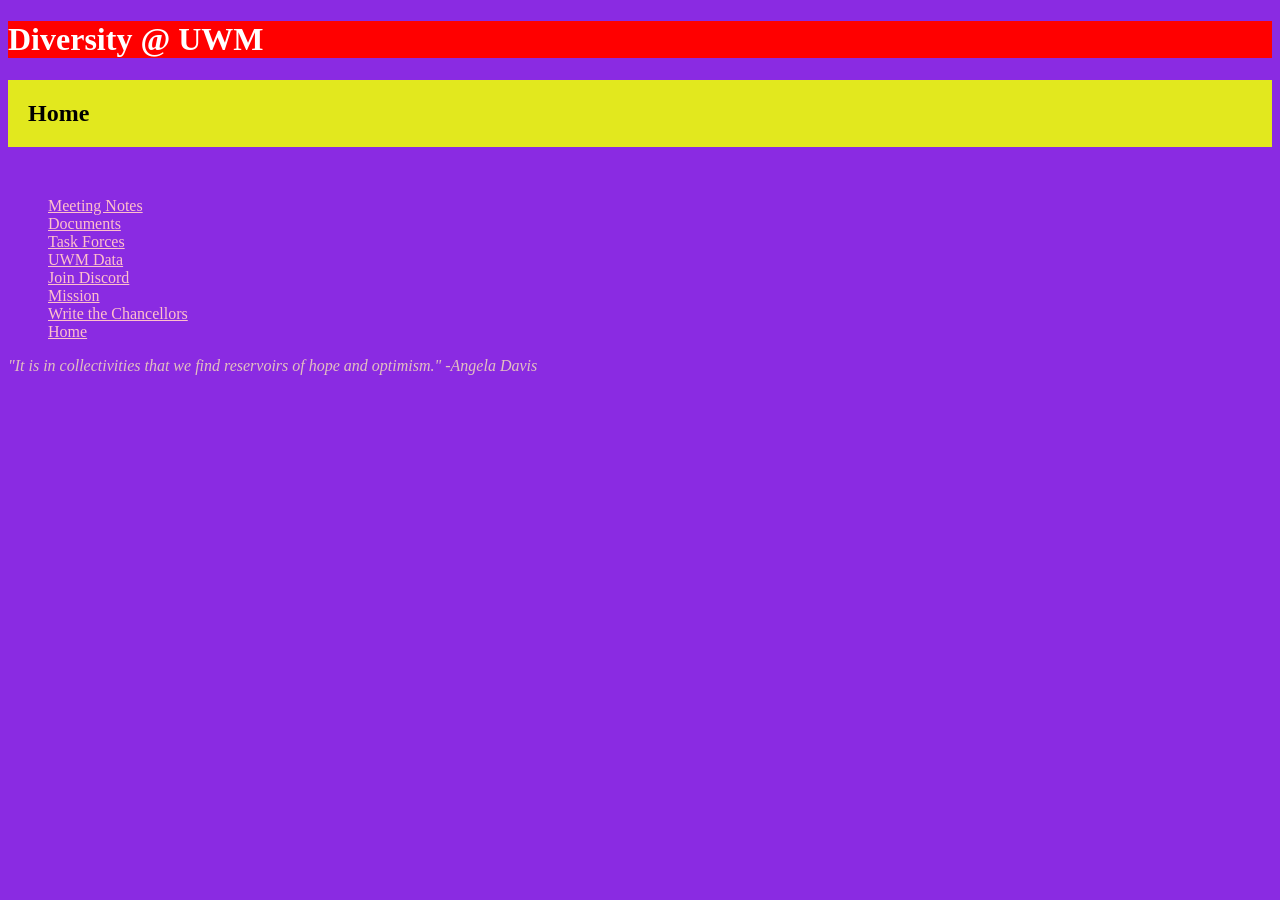
<file: index.html>
<!DOCTYPE html>
<html lang="en" class="styles">
    <head>
        <meta charset="utf-8">
        <meta name="viewport" content="width=device-width, inital-scale=1.0">
        <title> Diversity </title>
        <link href="styles.css" rel="stylesheet">
    </head>

    <body>
        <h1 class="header">
            Diversity @ UWM
        </h1>
        <h2 class="head">
            Home
        </h2>
        <ul class="main-nav">
            <li>
                <a href="notes.html" class="linkie">Meeting Notes</a>
            </li>

            <li>
                <a href="documents.html" class="linkie">Documents</a>
            </li>

            <li>
                <a href="task-force.html" class="linkie">Task Forces</a>
            </li>

            <li>
                <a href="data.html" class="linkie">UWM Data</a>
            </li>

            <li>
                <a href="https://discord.gg/CMDeGaMS4" class="linkie">Join Discord</a>
            </li>

            <li>
                <a href="mission.html" class="linkie">Mission</a>
            </li>

            <li>
                <a href="email.html" class="linkie">Write the Chancellors</a>
            </li>

            <li>
                <a href="index.html" class="linkie">Home</a>
            </li>
        </ul>
        <p>
            <em>"It is in collectivities that we find reservoirs of hope and optimism." -Angela Davis</em>


        </p>
    </body>
</html>
</file>
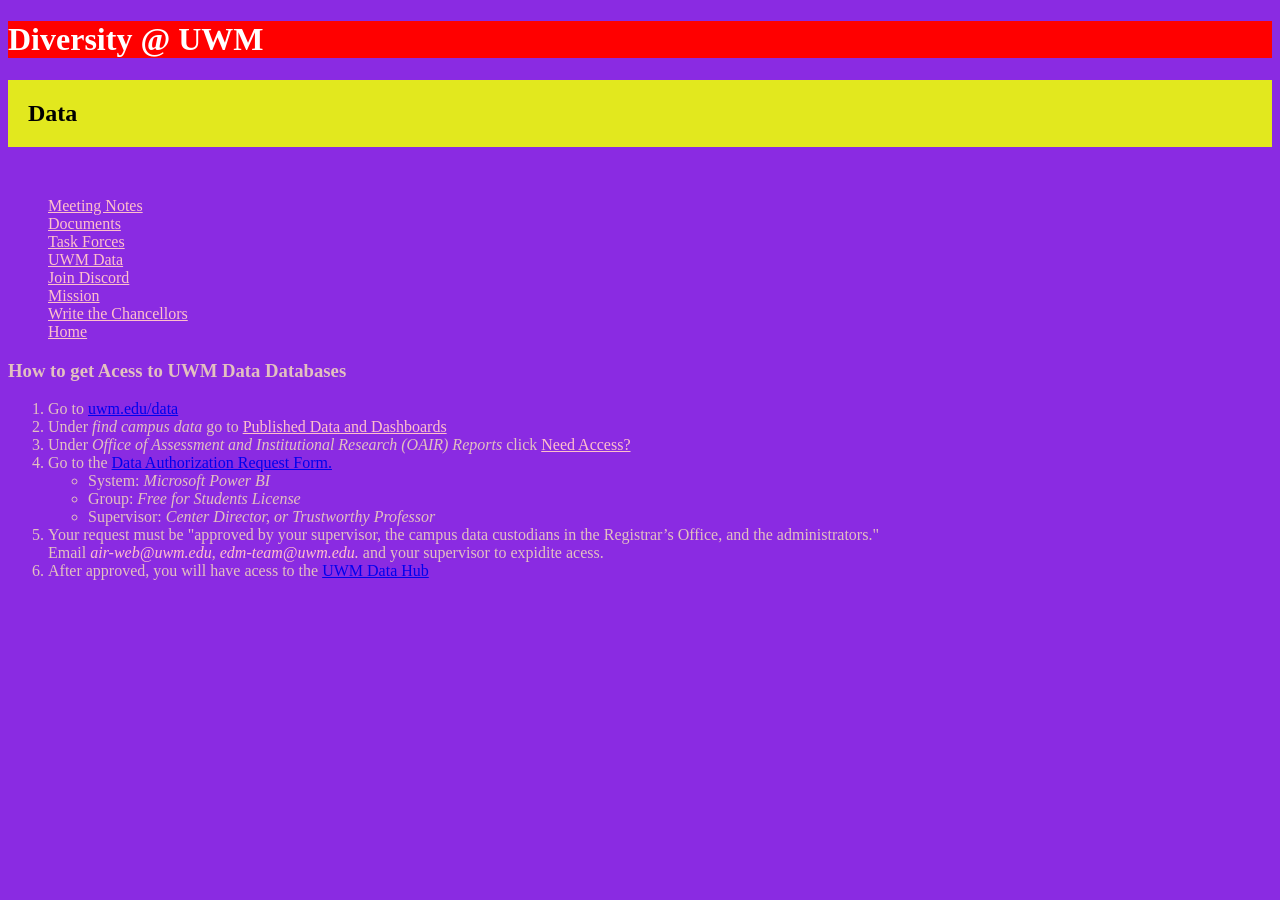
<file: data.html>
<!DOCTYPE html>
<html lang="en" class="styles">
    <head>
        <meta charset="utf-8">
        <meta name="viewport" content="width=device-width, inital-scale=1.0">
        <title> Diversity </title>
        <link href="styles.css" rel="stylesheet">
    </head>

    <body>
        <h1 class="header">
            Diversity @ UWM
        </h1>
        <h2 class="head">
            Data       
        </h2>

        <ul class="main-nav">
            <li>
                <a href="notes.html" class="linkie">Meeting Notes</a>
            </li>

            <li>
                <a href="documents.html" class="linkie">Documents</a>
            </li>

            <li>
                <a href="task-force.html" class="linkie">Task Forces</a>
            </li>

            <li>
                <a href="data.html" class="linkie">UWM Data</a>
            </li>

            <li>
                <a href="https://discord.gg/CMDeGaMS4" class="linkie">Join Discord</a>
            </li>

            <li>
                <a href="mission.html" class="linkie">Mission</a>
          
            </li>
                <a href="email.html" class="linkie">Write the Chancellors</a>

            <li>
                <a href="index.html" class="linkie">Home</a>
            </li>
        </ul>
        <h3>
            How to get Acess to UWM Data Databases
        </h3>
        <ol>
            <li>
              Go to <a href="https://uwm.edu/data">uwm.edu/data</a>
            </li>

            <li>
                Under <em>find campus data</em> go to <a class="linkie" href="https://uwm.edu/data/published-data-dashboards/">Published Data and Dashboards</a>
            </li>

            <li>
                Under <em>Office of Assessment and Institutional Research (OAIR) Reports</em> click <a class="linkie" href="https://uwm.edu/data/published-data-dashboards/">Need Access?</a>

            <li>
                Go to the <a href="https://uwm.edu/dar">Data Authorization Request Form.</a>           
                 <ul>
                        <li>
                            System: <em>Microsoft Power BI</em>
                        </li>
                        <li>
                            Group: <em>Free for Students License</em>
                        </li>
                        <li>
                            Supervisor: <em>Center Director, or Trustworthy Professor </em>
                        </li>
                    </ul>            
            </li>

            <li>
                Your request must be "approved by your supervisor, 
                the campus data custodians in the Registrar’s Office,
                and the administrators."
                <br>
                Email <em class=linkie>air-web@uwm.edu</em>, <em class="linkie">edm-team@uwm.edu.</em> and your supervisor to expidite acess.
            </li>

            <li>
                After approved, you will have acess to the <a href="https://uwm.edu/datahub/">UWM Data Hub</a>
            </li>
        </ol>
    </body>
</html>
</file>
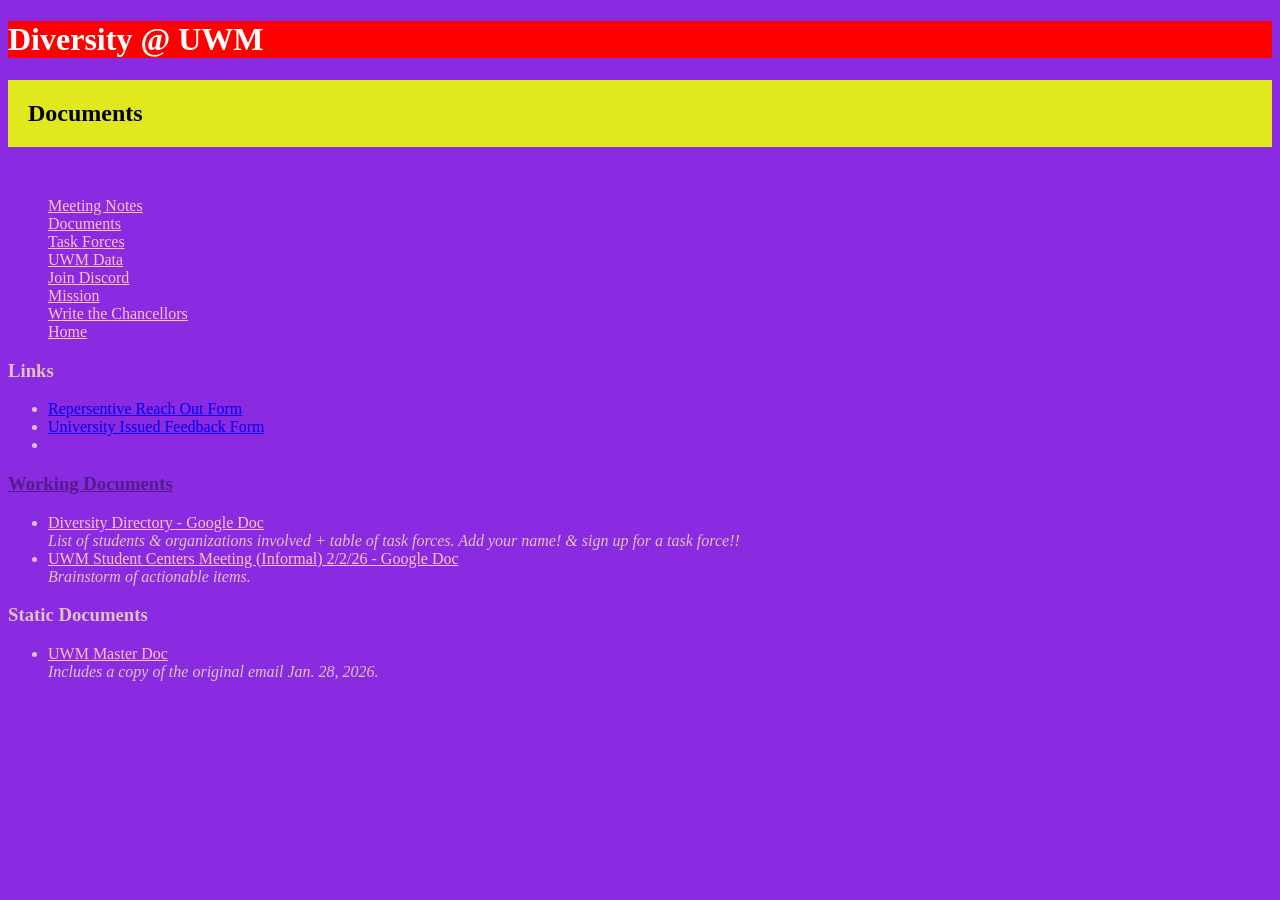
<file: documents.html>
<!DOCTYPE html>
<html lang="en" class="styles">
    <head>
        <meta charset="utf-8">
        <meta name="viewport" content="width=device-width, inital-scale=1.0">
        <title> Diversity </title>
        <link href="styles.css" rel="stylesheet">
    </head>

    <body>
        <h1 class="header">
            Diversity @ UWM
        </h1>
        <h2 class="head">
            Documents
        </h2>
        <ul class="main-nav">
            <li>
                <a href="notes.html" class="linkie">Meeting Notes</a>
            </li>

            <li>
                <a href="documents.html" class="linkie">Documents</a>
            </li>

            <li>
                <a href="task-force.html" class="linkie">Task Forces</a>
            </li>

            <li>
                <a href="data.html" class="linkie">UWM Data</a>
            </li>
            <li>
                <a href="https://discord.gg/CMDeGaMS4" class="linkie">Join Discord</a>
            </li>
            
            <li>
                <a href="mission.html" class="linkie">Mission</a>
            </li>

            <li>
                <a href="email.html" class="linkie">Write the Chancellors</a>
            </li>

            <li>
                <a href="index.html" class="linkie">Home</a>
            </li>
        </ul>
        <h3>
            Links
        </h3>
            <ul>
                <li>
                    <a href="https://docs.google.com/forms/d/1Ip5qpyHJROX8JQgkRAL9rEhhtSqCQGLcJoNSsYXvT0w/edit?usp=drivesdk">Repersentive Reach Out Form</h>
                </li>
                <li>
                    <a href="https://uwm.edu/studentaffairs/forms/uwm-identity-centers-design-feedback/">University Issued Feedback Form</h>
                </li>
                <li>
                    <a href=""></h>
                </li>
            </ul>

        <h3>
            Working Documents
        </h3>
        <ul>
            <li>
                <a href="https://docs.google.com/document/d/12p-eldIzF8hePLZ2BI7qAxlPAME4DnaL6hnF6fQCu7o/edit?usp=sharing" class="linkie">Diversity Directory - Google Doc</a>
                <br>
                <em>List of students & organizations involved + table of task forces. Add your name! & sign up for a task force!!</em> 
            </li>
            <li>
                <a href="https://docs.google.com/document/d/10F2iw-GdCoHeHTr2RMH31dga1JLv4Kk3jKORajMoCME/edit?usp=sharing" class="linkie">UWM Student Centers Meeting (Informal) 2/2/26 - Google Doc</a>
                <br>
                <em>Brainstorm of actionable items.</em> 
            </li>
        </ul>
         <h3>
            Static Documents
        </h3>
         <ul>
            <li>
                <a href="https://docs.google.com/document/d/100AuVU2LfomTiCko1Gxdzq3zpC6LwOXac5tc97xszf8/edit?usp=sharing" class="linkie">UWM Master Doc</a> 
                <br>
                <em>Includes a copy of the original email Jan. 28, 2026.</em>           
            </li>
        </ul>
    </body>

</html>
</file>
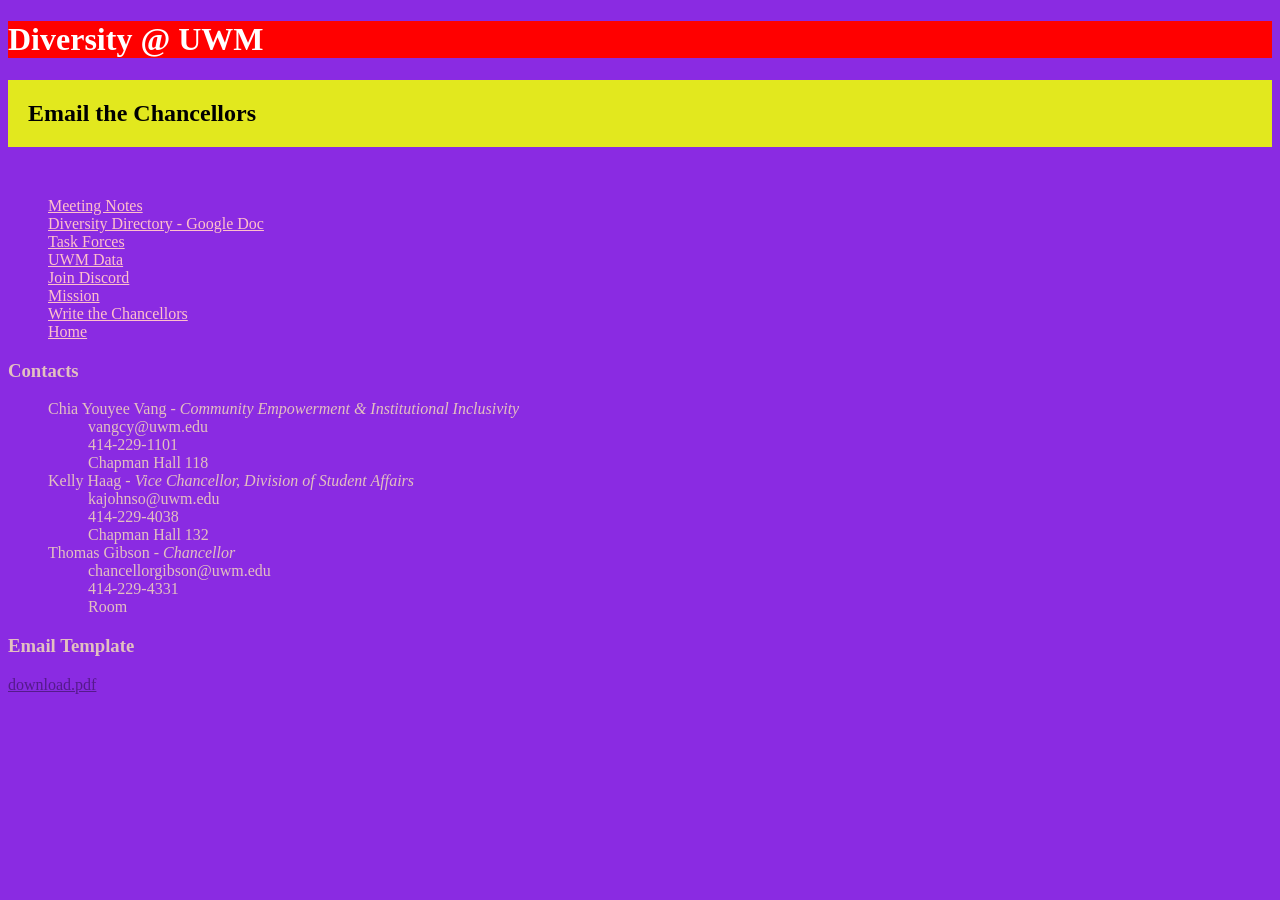
<file: email.html>
<!DOCTYPE html>
<html lang="en" class="styles">
    <head>
        <meta charset="utf-8">
        <meta name="viewport" content="width=device-width, inital-scale=1.0">
        <title> Diversity </title>
        <link href="styles.css" rel="stylesheet">
    </head>

    <body>
        <h1 class="header">
            Diversity @ UWM
        </h1>
        <h2 class="head">
            Email the Chancellors       
        </h2>

        <ul class="main-nav">
            <li>
                <a href="notes.html" class="linkie">Meeting Notes</a>
            </li>

            <li>
                <a href="https://docs.google.com/document/d/12p-eldIzF8hePLZ2BI7qAxlPAME4DnaL6hnF6fQCu7o/edit?usp=sharing" class="linkie">Diversity Directory - Google Doc</a>
            </li>

            <li>
                <a href="task-force.html" class="linkie">Task Forces</a>
            </li>

            <li>
                <a href="data.html" class="linkie">UWM Data</a>
            </li>

            <li>
                <a href="https://discord.gg/CMDeGaMS4" class="linkie">Join Discord</a>
            </li>

            <li>
                <a href="mission.html" class="linkie">Mission</a>
          
            </li>
                <a href="email.html" class="linkie">Write the Chancellors</a>

            <li>
                <a href="index.html" class="linkie">Home</a>
            </li>
        </ul>
        <h3>
            Contacts
       </h3>
        <ul class="main-nav">
            <li>
                Chia Youyee Vang - <em>Community Empowerment & Institutional Inclusivity</em>
                    <ul class="main-nav">
                        <li>
                            vangcy@uwm.edu
                        </li>

                        <li>
                            414-229-1101
                        </li>

                        <li>
                            Chapman Hall 118
                        </li>
                    </ul>
            </li>
                Kelly Haag - <em>Vice Chancellor, Division of Student Affairs</em>
                    <ul class="main-nav">
                        <li>
                            kajohnso@uwm.edu
                        </li>
                            
                        <li>
                            414-229-4038
                        </li>
                        
                        <li>
                            Chapman Hall 132
                        </li>
                    </ul>
            <li>
                Thomas Gibson - <em>Chancellor</em>
                    <ul class="main-nav">
                        <li>
                            chancellorgibson@uwm.edu
                        </li>

                        <li>
                            414-229-4331
                        </li>
                        
                        <li>
                            Room
                        </li>
                    </ul>
            </li>
            <li>

            </li>
        </ul>
        <h3>
            Email Template
        </h3>
        <p>

        </p>
        <p> <a href="">download.pdf</a></p>
    </body>
</html>
</file>
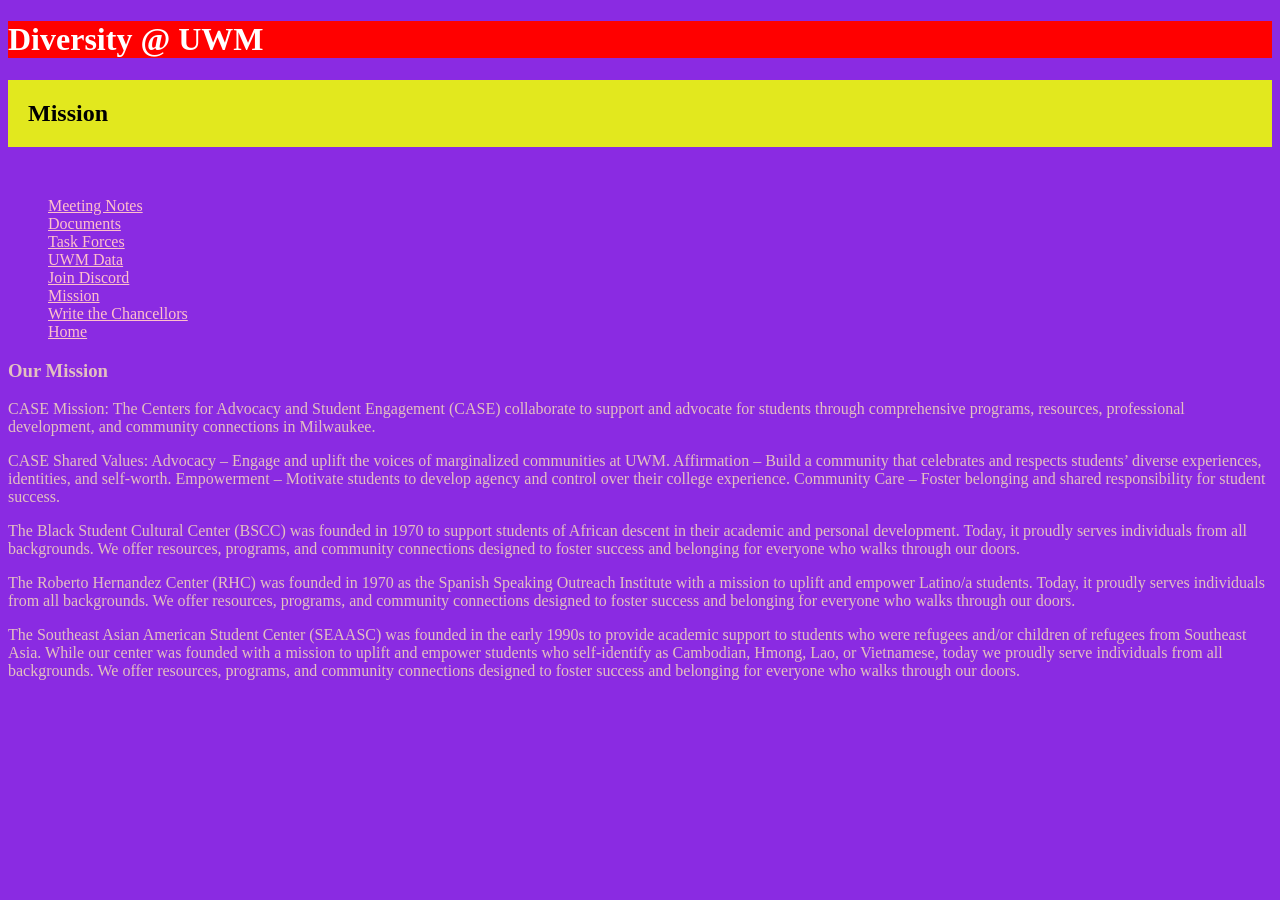
<file: mission.html>
<!DOCTYPE html>
<html lang="en" class="styles">
    <head>
        <meta charset="utf-8">
        <meta name="viewport" content="width=device-width, inital-scale=1.0">
        <title> Diversity </title>
        <link href="styles.css" rel="stylesheet">
    </head>

    <body>
        <h1 class="header">
            Diversity @ UWM
        </h1>
        <h2 class="head">
            Mission
        </h2>
        <ul class="main-nav">
            <li>
                <a href="notes.html" class="linkie">Meeting Notes</a>
            </li>

            <li>
                <a href="documents.html" class="linkie">Documents</a>
            </li>

            <li>
                <a href="task-force.html" class="linkie">Task Forces</a>
            </li>

            <li>
                <a href="data.html" class="linkie">UWM Data</a>
            </li>
            <li>
                <a href="https://discord.gg/CMDeGaMS4" class="linkie">Join Discord</a>
            </li>

            <li>
                <a href="mission.html" class="linkie">Mission</a>
            </li>

            <li>
                <a href="email.html" class="linkie">Write the Chancellors</a>
            </li>

            <li>
                <a href="index.html" class="linkie">Home</a>
            </li>
        </ul>
        <h3>
            Our Mission
        </h3>
        <p>
            CASE Mission: The Centers for Advocacy and Student Engagement (CASE) collaborate to support and advocate for students through comprehensive programs, resources, professional development, and community connections in Milwaukee. 
         </p>
         <p>
            CASE Shared Values: 
            Advocacy – Engage and uplift the voices of marginalized communities at UWM. 
            Affirmation – Build a community that celebrates and respects students’ diverse experiences, identities, and self-worth. 
            Empowerment – Motivate students to develop agency and control over their college experience.   
            Community Care – Foster belonging and shared responsibility for student success. 
        </p>
        <p>
            The Black Student Cultural Center (BSCC) was founded
             in 1970 to support students of African descent in their
             academic and personal development. Today, it proudly serves
              individuals from all backgrounds. We offer resources, programs,
               and community connections designed to foster success and belonging
             for everyone who walks through our doors.
        </p>
        <p>
            The Roberto Hernandez Center (RHC) was founded in 1970 as the Spanish Speaking Outreach Institute with a mission to uplift and empower Latino/a students. Today, it proudly serves individuals from all backgrounds. We offer resources, programs, and community connections designed to foster success and belonging for everyone who walks through our doors.

        </p>
The Southeast Asian American Student Center (SEAASC) was founded in the early 1990s to provide academic support to students who were refugees and/or children of refugees from Southeast Asia. While our center was founded with a mission to uplift and empower students who self-identify as Cambodian, Hmong, Lao, or Vietnamese, today we proudly serve individuals from all backgrounds. We offer resources, programs, and community connections designed to foster success and belonging for everyone who walks through our doors. 

    </body>
</html>
</file>
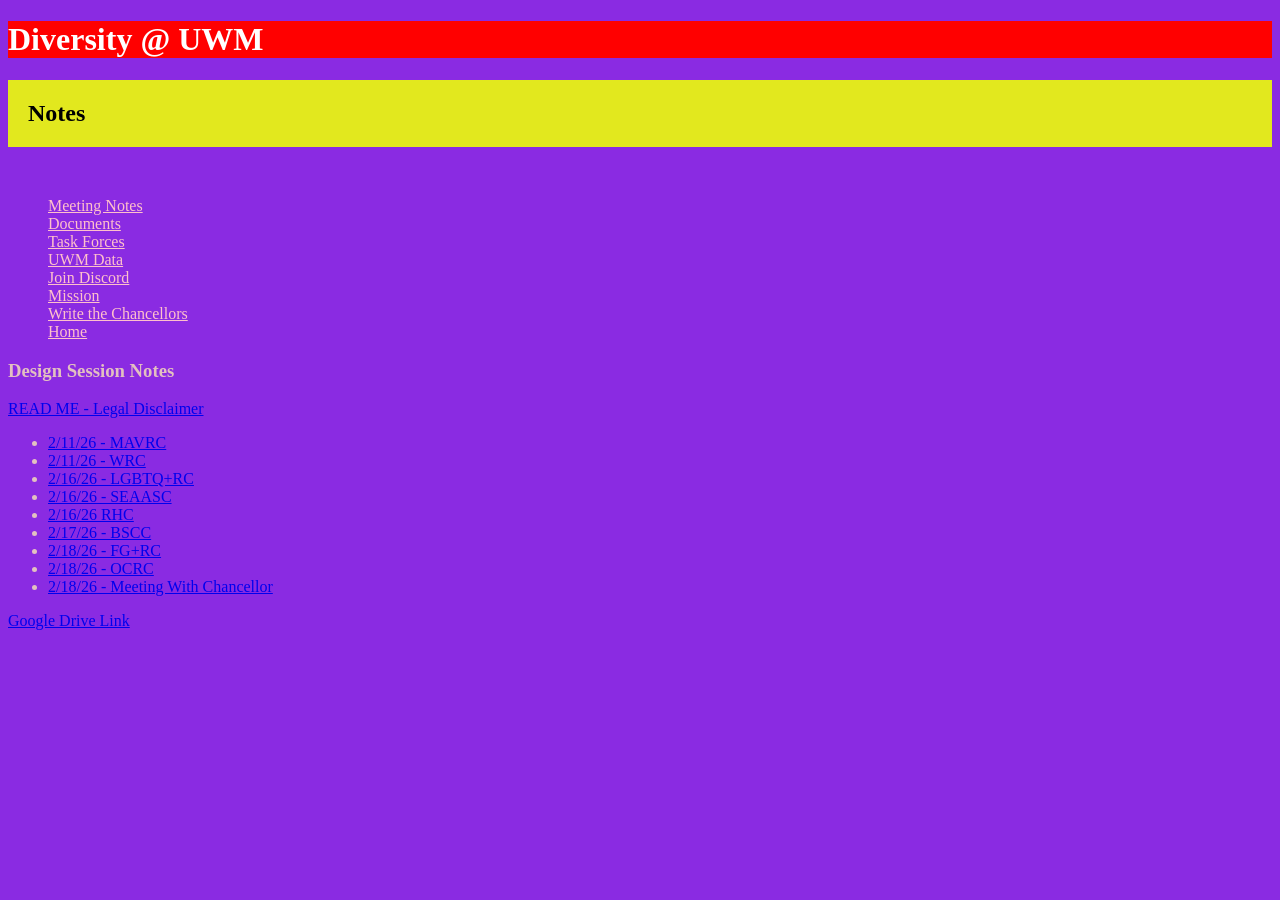
<file: notes.html>
<!DOCTYPE html>
<html lang="en" class="styles">
    <head>
        <meta charset="utf-8">
        <meta name="viewport" content="width=device-width, inital-scale=1.0">
        <title> Diversity </title>
        <link href="styles.css" rel="stylesheet">
    </head>

    <body>
        <h1 class="header">
            Diversity @ UWM
        </h1>
        <h2 class="head">
            Notes
        </h2>
        <ul class="main-nav">
            <li>
                <a href="notes.html" class="linkie">Meeting Notes</a>
            </li>

            <li>
                <a href="documents.html" class="linkie">Documents</a>
            </li>

            <li>
                <a href="task-force.html" class="linkie">Task Forces</a>
            </li>

            <li>
                <a href="data.html" class="linkie">UWM Data</a>
            </li>
            <li>
                <a href="https://discord.gg/CMDeGaMS4" class="linkie">Join Discord</a>
            </li>
            
            <li>
                <a href="mission.html" class="linkie">Mission</a>
            </li>

            <li>
                <a href="email.html" class="linkie">Write the Chancellors</a>
            </li>

            <li>
                <a href="index.html" class="linkie">Home</a>
            </li>
        </ul>
        <h3>
            Design Session Notes
        </h3>
        <p>
            <a href="https://docs.google.com/document/d/1cWd3gMrWSmLxJnsl90IU-HNA-9ElJ7WpGThVSVATULI/edit?usp=drive_link">READ ME - Legal Disclaimer</a>
        </p>
        <ul>
            <li>
                <a href="https://docs.google.com/document/d/1vPNq_YhcX0LXqpKB6sqY425DTEv1SQf8ZGUuFYJ_KQs/edit?usp=sharing">2/11/26 - MAVRC</a>
            </li>
            <li>
                <a href="https://docs.google.com/document/d/1Lgh1xaTDv39B4iYs7rXvoWZ27s1sDSjNNNk0bqN9ukY/edit?usp=sharing">2/11/26 - WRC</a>
            </li>
            <li>
                <a href="https://docs.google.com/document/d/1fUT21P6b45WD_5oBJjtcJPtQSXrne4wuX4NgDaYeoV8/edit?usp=sharing">2/16/26 - LGBTQ+RC</a>
            </li>
            <li>
                <a href="https://docs.google.com/document/d/1bTLMpeiWscBFjpcBysLnd57oWlTqks6ytlDftKM0lFk/edit?usp=drive_link">2/16/26 - SEAASC</a>
            </li>
            <li>
                <a href="https://docs.google.com/document/d/1ZVsLIOwhOYL631gjZogpenJFVm1H2knQYbvC90XfNqY/edit?usp=sharing">2/16/26 RHC</a>
            </li>
            <li>
                <a href="https://docs.google.com/document/d/1pf2n8t3rfnADoR4u1iXAGzCWkVEa0f1OX84bvB1wi58/edit?usp=sharing">2/17/26 - BSCC</a>
            </li>
            <li>
                <a href="https://docs.google.com/document/d/1pl1UJ5b6e7a0LvFhezrx99wpUszyRsDcP2uWIFimHpw/edit?usp=sharing">2/18/26 - FG+RC</a>
            </li>
            <li>
                <a href="https://docs.google.com/document/d/1x6WDq0TVRQUgq_MQHc9Jt6sCFawMKzBHGojIIzyk8pM/edit?usp=sharing">2/18/26 - OCRC</a>
            </li>
            <li>
                <a href="https://www.notion.so/oatnoodles/Chancellor-Meeting-30b2894f7cd580278592f79c0274a91e?source=copy_link">2/18/26 - Meeting With Chancellor</a>
            </li>
        </ul>
        <p> 
            <a href="https://drive.google.com/drive/u/0/mobile/folders/1MPqp7oUZVf33FP5JiTWIZok1riMGRscK?usp=drive_link">Google Drive Link</a>
        </p>
    </body>

</html>
</file>
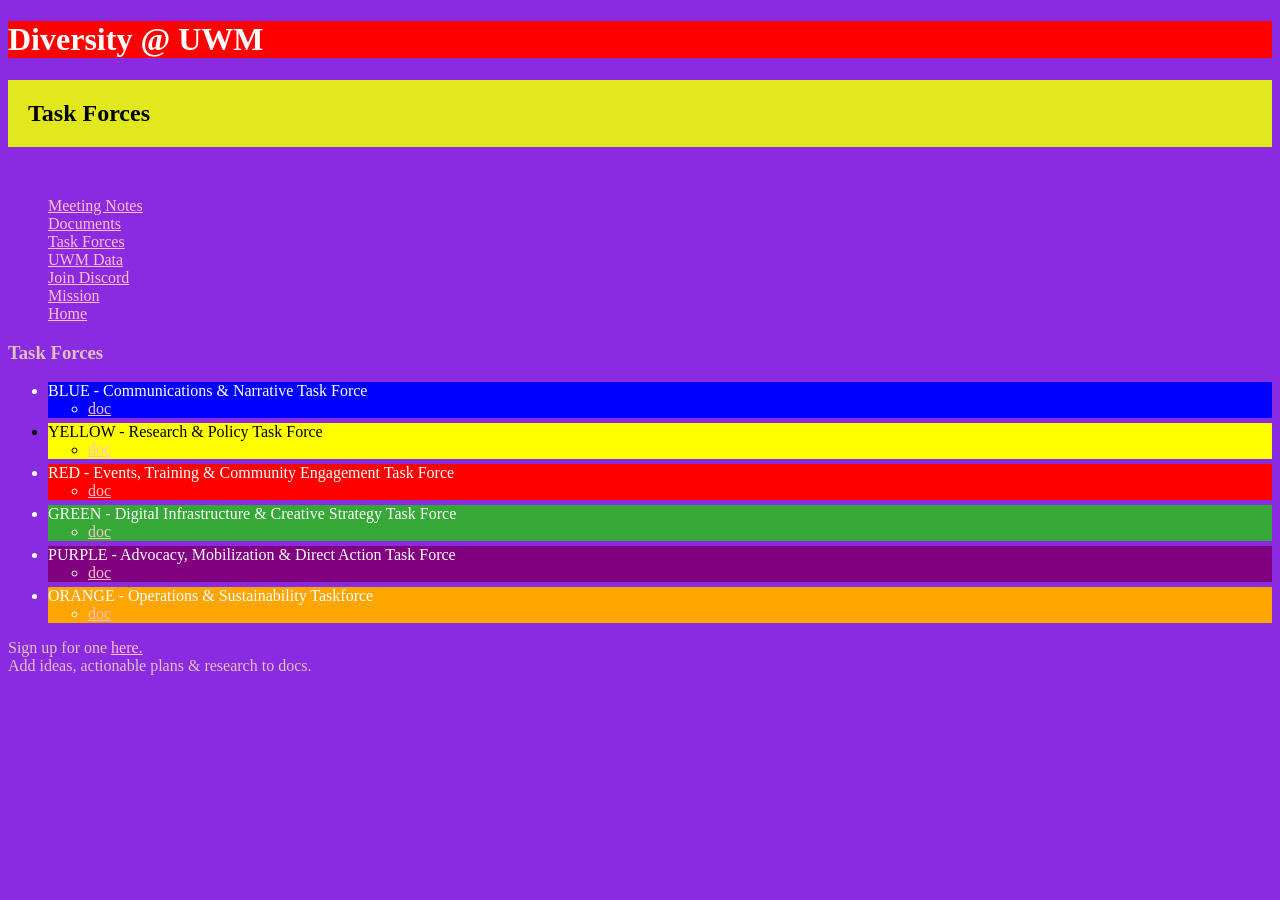
<file: task-force.html>
<!DOCTYPE html>
<html lang="en" class="styles">
    <head>
        <meta charset="utf-8">
        <meta name="viewport" content="width=device-width, inital-scale=1.0">
        <title> Diversity </title>
        <link href="styles.css" rel="stylesheet">
    </head>

    <body>
        <h1 class="header">
            Diversity @ UWM
        </h1>
        <h2 class="head">
            Task Forces
        </h2>
        <ul class="main-nav">
            <li>
                <a href="notes.html" class="linkie">Meeting Notes</a>
            </li>

            <li>
                <a href="documents.html" class="linkie">Documents</a>
            </li>

            <li>
                <a href="task-force.html" class="linkie">Task Forces</a>
            </li>

            <li>
                <a href="https://uwm.edu/data/" class="linkie">UWM Data</a>
            </li>
            <li>
                <a href="https://discord.gg/CMDeGaMS4" class="linkie">Join Discord</a>
            </li>

            <li>
                <a href="mission.html" class="linkie">Mission</a>
            </li>

            <li>
                <a href="index.html" class="linkie">Home</a>
            </li>
        </ul>
        <h3>
            Task Forces
        </h3>
        <ul>
            <li class="blue">
                BLUE - Communications & Narrative Task Force
                <ul>
                    <li>
                        <a href="https://docs.google.com/document/d/1HWR0qQPhMFYdUCxUlVYTeOVT0AcuSCATeS1VCrKklC4/edit?usp=sharing" class="linkie">doc</a>
                    </li>
                </ul>
            </li>
            <li class="yellow">
                YELLOW - Research & Policy Task Force
                <ul>
                    <li>
                        <a href="https://docs.google.com/document/d/1v3yOPWcs-W_dAcphp1AuZALZp_erlJH84Pq6eKBft6o/edit?usp=sharing" class="linkie">doc</a>
                    </li>
                </ul>
            </li>
            <li class="red">
                RED - Events, Training & Community Engagement Task Force
                <ul>
                    <li>
                        <a href="https://docs.google.com/document/d/1aWIivhjxoYSiNZ18jAKGh2hmmbpWJjnrGfcz7RZg5wU/edit?usp=sharing" class="linkie">doc</a>
                    </li>
                </ul>
            </li>
            <li class="green">
                GREEN - Digital Infrastructure & Creative Strategy Task Force
                <ul>
                    <li>
                        <a href="https://docs.google.com/document/d/1kH6qKeuT7JW_MrRZ1iRkSzbnFz1zRoKI9RGmCvS5rjk/edit?usp=sharing" class="linkie">doc</a>
                    </li>
                </ul>
            </li>
            <li class="purple">
                PURPLE - Advocacy, Mobilization & Direct Action Task Force
                <ul>
                    <li>
                        <a href="https://docs.google.com/document/d/1Wfuqo286Ey3H5zv8tDKIsoDvDwfizYqlg-aj59gnY7M/edit?usp=sharing" class="linkie">doc</a>
                    </li>
                </ul>
            </li>
            <li class="orange">
                
                ORANGE - Operations & Sustainability Taskforce
                <ul>
                    <li>
                        <a href="https://docs.google.com/document/d/1mdnksKc_G9Lqa7oRP0rgNR5LP7WzpwKMhMT4LztbD9o/edit?usp=sharing" class="linkie">doc</a>
                    </li>
                </ul>
            </li>
        </ul>
        <p>
            Sign up for one <a href="https://docs.google.com/document/d/12p-eldIzF8hePLZ2BI7qAxlPAME4DnaL6hnF6fQCu7o/edit?usp=sharing" class="linkie">here.</a>
            <br>
            Add ideas, actionable plans & research to docs.
        </p>
    </body>

</html>
</file>
<file: styles.css>
.styles {
    background-color: blueviolet;
    color: #e3c0c0;
    list-style-type: none;
}

.site-id {
    padding: 20px;
}

.head {
    background-color: rgb(226, 232, 30);
    padding: 20px;
    color: black;
    margin: 20px 0 50px 0;
/* 
    border-top: 6px solid black;
    border-bottom: 6px solid black; */
}

.main-nav {
list-style-type: none;
}


.header {
    background-color: red;
    color:white
}
.linkie {
    color:pink;
}

.red {
    background-color:red;
    color: white;
    margin-top: 5px;
    margin-bottom: 5px;
}

.orange {
    background-color:orange;
    color: white;
    margin-top: 5px;
    margin-bottom: 5px;
}

.yellow {
    background-color:yellow;
    color: black;
    margin-top: 5px;
    margin-bottom: 5px;
}

.green {
    background-color:rgb(53, 168, 53);
    color: white;
    margin-top: 5px;
    margin-bottom: 5px;
}

.blue {
    background-color: blue;
    color: white;
    margin-top: 5px;
    margin-bottom: 5px;
}

.purple {
    background-color: purple;
    color: white;
    margin-top: 5px;
    margin-bottom: 5px;
}
</file>
